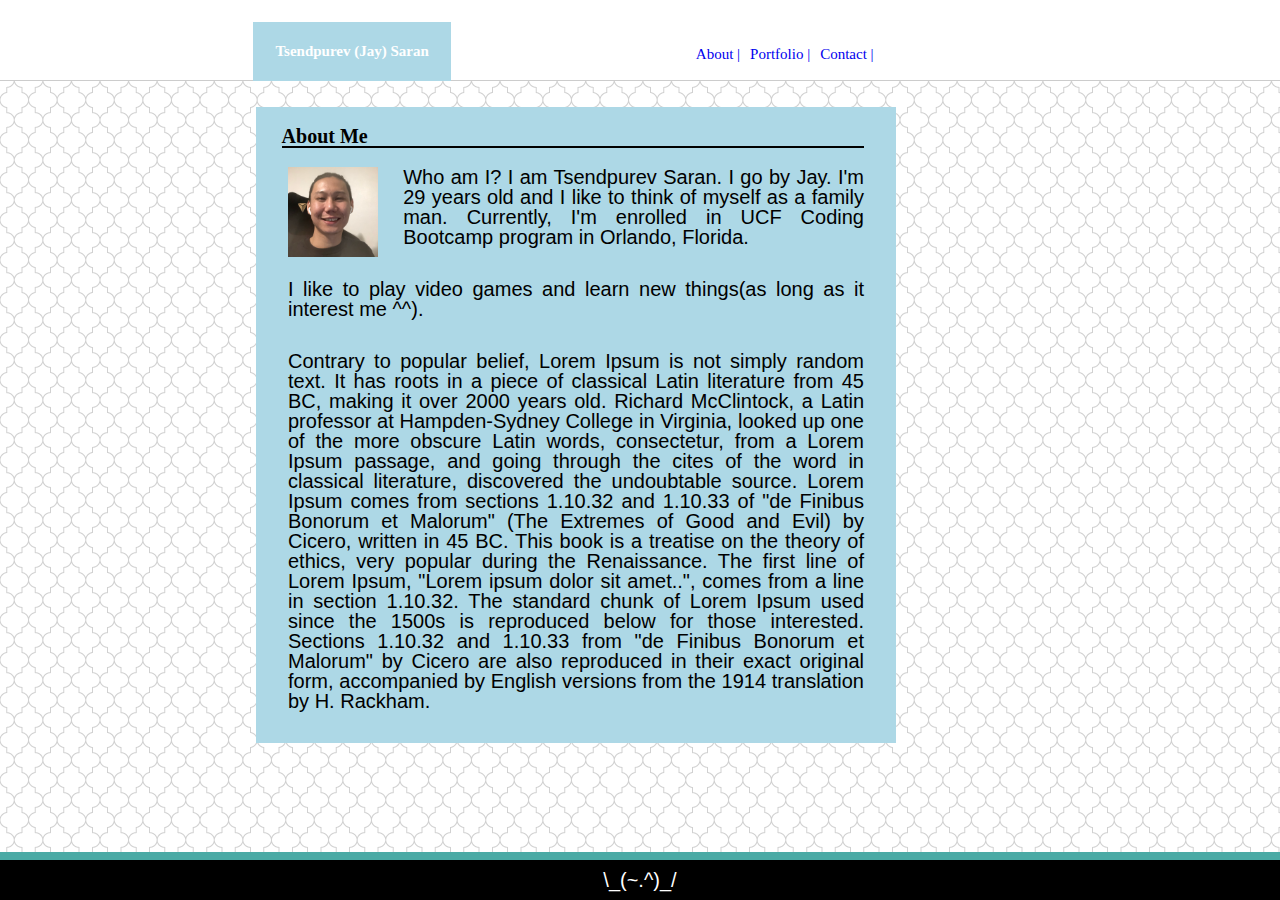
<file: index.html>
<!-- reset.css -->
<!DOCTYPE html>
<html lang="en-us">
<head>
    <meta charset="UTF-8">
    <meta http-equiv="X-UA-Compatible" content="IE=edge">
    <meta name="viewport" content="width=device-width, initial-scale=1">
    <title>basic portfolio assignment</title>
    <link rel="stylesheet" href="reset/reset.css">
    <link rel="stylesheet" type="text/css" href="assets/css/style.css">
</head>

<body>
    <header>
        <div class="wrapper">
            <div id="name">Tsendpurev (Jay) Saran</div>
            <nav>
                <a href="index.html" class="bio">About |</a>
                <a href="portfolio.html" class="bio">Portfolio |</a>
                <a href="contact.html" class="bio">Contact |
                </a>
            </nav>
        </div>
    </header>

<section>
    <div class="about">
        <h1>About Me</h1>
            <img id="profile" src="assets/images/profilepic.png" alt="My picture" />
            <p> Who am I? I am Tsendpurev Saran. I go by Jay. I'm 29 years old and I like to think of myself as a family man. Currently, I'm enrolled in UCF Coding Bootcamp program in Orlando, Florida.</p>
            <p> I like to play video games and learn new things(as long as it interest me ^^).</p>
            <div class="paragraph3">Contrary to popular belief, Lorem Ipsum is not simply random text. It has roots in a piece of classical Latin literature from 45 BC, making it over 2000 years old. Richard McClintock, a Latin professor at Hampden-Sydney College in Virginia, looked up one of the more obscure Latin words, consectetur, from a Lorem Ipsum passage, and going through the cites of the word in classical literature, discovered the undoubtable source. Lorem Ipsum comes from sections 1.10.32 and 1.10.33 of "de Finibus Bonorum et Malorum" (The Extremes of Good and Evil) by Cicero, written in 45 BC. This book is a treatise on the theory of ethics, very popular during the Renaissance. The first line of Lorem Ipsum, "Lorem ipsum dolor sit amet..", comes from a line in section 1.10.32.
                The standard chunk of Lorem Ipsum used since the 1500s is reproduced below for those interested. Sections 1.10.32 and 1.10.33 from "de Finibus Bonorum et Malorum" by Cicero are also reproduced in their exact original form, accompanied by English versions from the 1914 translation by H. Rackham.</div>
             </div>
    </div>
</section>
<footer>\_(~.^)_/</footer>

</body>
</html>
</file>
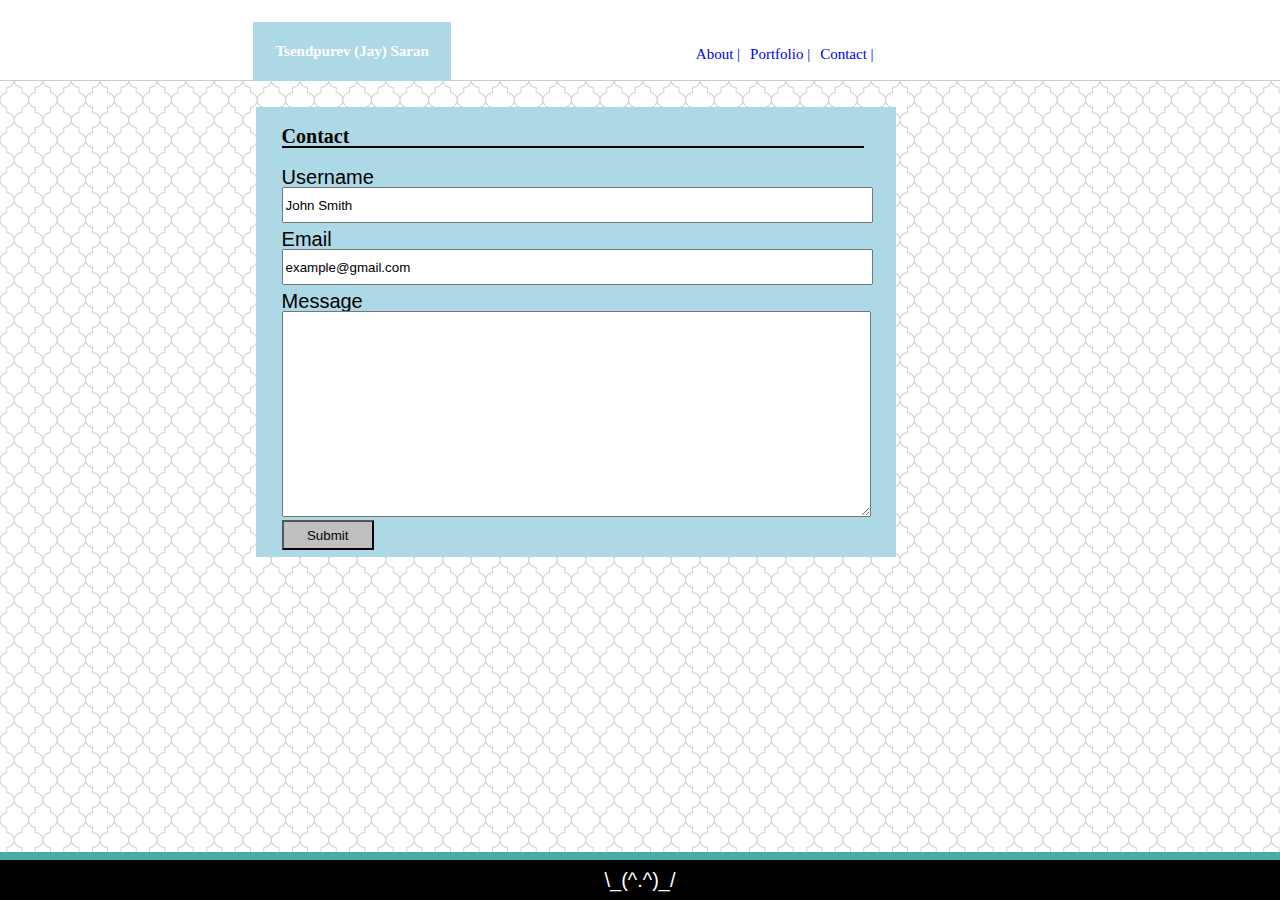
<file: contact.html>
<!-- reset.css -->
<!DOCTYPE html>
<html lang="en-us">
<head>
    <meta charset="UTF-8">
    <meta http-equiv="X-UA-Compatible" content="IE=edge">
    <meta name="viewport" content="width=device-width, initial-scale=1">
    <title>basic portfolio assignment</title>   
    <link rel="stylesheet" href="reset/reset.css">
    <link rel="stylesheet" type="text/css" href="assets/css/style.css">
</head>

<body>
    <header>
        <div class="wrapper">
            <div id="name">Tsendpurev (Jay) Saran</div>
            <nav>
                <a href="index.html" class="bio">About |</a>
                <a href="portfolio.html" class="bio">Portfolio |</a>
                <a href="contact.html" class="bio">Contact |</a>
            </nav>
        </div>
    </header>
    <section>
        <h1>Contact</h1>
        <div class="form">
            <form>
                <strong>Username</strong><br>
                <input type="text" name="username" onfocus="if(this.value == 'John Smite') {this.value= '';}" onblur="if(this.value == '') {this.value = 'John Smith';}" value="John Smith">
                <br>  
                <strong>Email</strong><br>
                <input type="email" name="psw" onfocus="if(this.value == 'example@gmail.com') { this.value = '';}" onblur="if(this.value == '') { this.value = 'example@gmail.com';}" value="example@gmail.com">
                <br>
                <strong>Message</strong>
                <br>
                <textarea name="message" name="msg"></textarea>
                <input type="submit" id="submit" name="Submit">
        
            </form>
        </div>

    </section>
    <footer>\_(^.^)_/</footer>


</body>
</html>
</file>
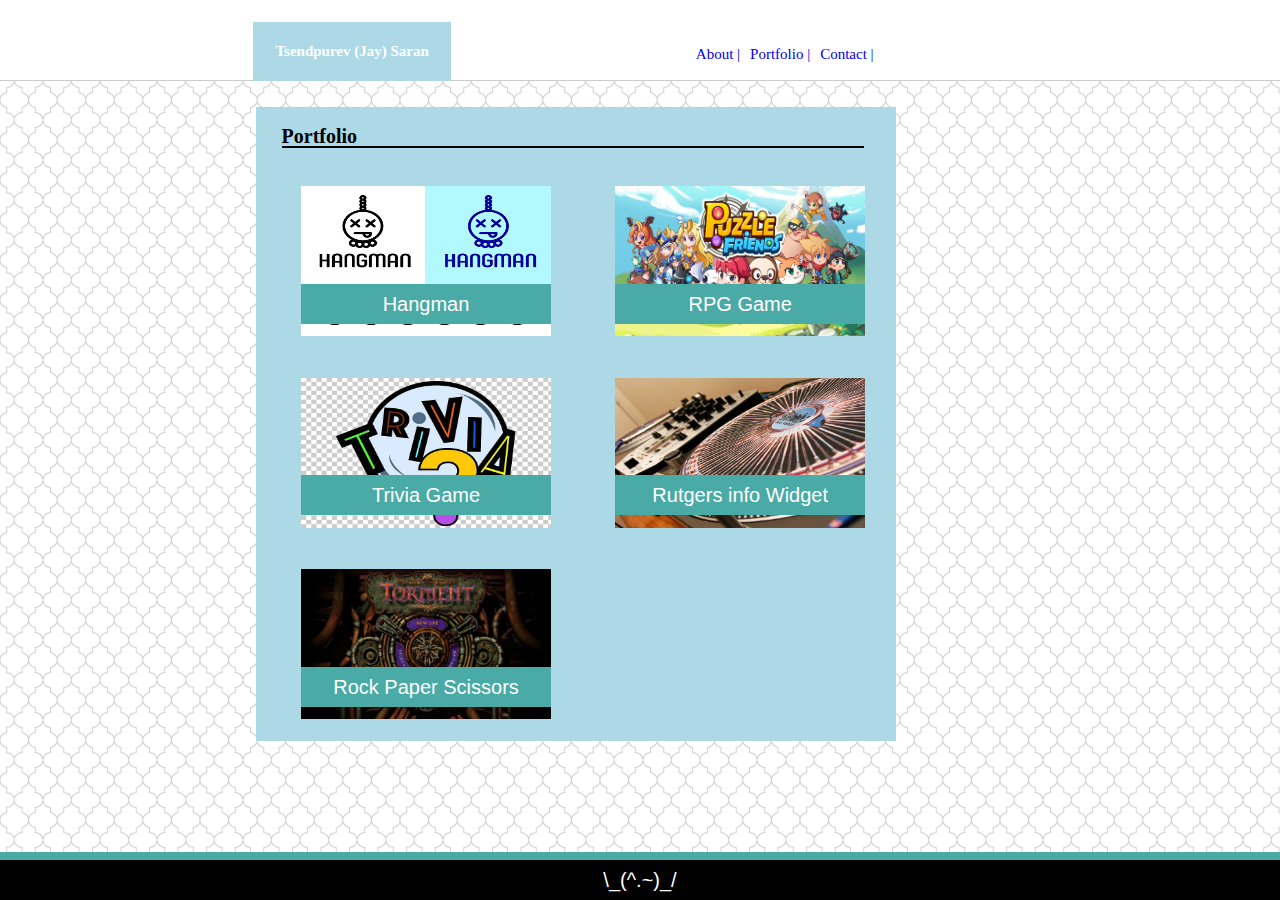
<file: portfolio.html>
<!-- reset.css -->
<!DOCTYPE html>
<html lang="en-us">
<head>
    <meta charset="UTF-8">
    <meta http-equiv="X-UA-Compatible" content="IE=edge">
    <meta name="viewport" content="width=device-width, initial-scale=1">
    <title>basic portfolio assignment</title>   
    <link rel="stylesheet" href="reset/reset.css">
    <link rel="stylesheet" type="text/css" href="assets/css/style.css">
</head>

<body>
    <header>
        <div class="wrapper">
            <div id="name">Tsendpurev (Jay) Saran</div>
            <nav>
                <a href="index.html" class="bio">About |</a>
                <a href="portfolio.html" class="bio">Portfolio |</a>
                <a href="contact.html" class="bio">Contact |</a>
            </nav>
        </div>
    </header>

    <section>
        <div class="portfolio">
            <h1><strong>Portfolio</strong></h1>
            <a href="#">
                <p>Hangman</p>
                <img src="assets/images/hagman_icons_logo_preview.jpg" height="150px" width="250px" alt="hangman">
            </a>
            <a href="#">
                <p>RPG Game</p>
                <img src="assets/images/FB_share_logo_only_us.png" height="150px" width="250px" alt="RPG video game pic">
            </a>
            <a href="#">
                <p>Trivia Game</p>
                <img src="assets/images/imgbin-trivia-logo-game-sporcle-quiz-others-Prjypk39FrAjfHsATxRPf79GA.jpg" height="150px" width="250px" alt="trivia game">
            </a>
            <a href="#">
                <p>Rutgers info Widget</p>
                <img src="assets/images/technics-q-c-640-480-2.jpeg" height="150px" width="250px" alt="rutger info widget">
            </a>

            <a href="#">
                <p>Rock Paper Scissors</p>
                <img src="assets/images/20170413011342_1-100717912-large.jpg" height="150px" width="250px" alt="rock paper scissors">
            </a>
        </div>
    </section>
    <footer>\_(^.~)_/</footer>

</body>
</html>
</file>
<file: assets/css/style.css>
/* <-- About me --> */
body {
    margin: 0px;
    font-family: Arial, Helvetica, sans-serif;
    color: black;
    font-size: 20px;
    background: url(../images/hotel-wallpaper.png);
}

header {
    background-color: #ffffff;
    border-bottom: 1px solid #cccccc;
    font-family: Georgia, 'Times New Roman', Times, serif;
    font-size: 15px;
    height: 61px;
    padding-top: 1.5%;
}

.wrapper {
    width: 88%;
    margin: 0;
}

#name {
     float: left;
     padding: 22px;
     margin-left: 12%;
     margin-top: 3px;
     background-color: lightblue;
     color: white;
     font-weight: bold;
     font-family:Georgia, 'Times New Roman', Times, serif;
     font-size: 15px;
     margin-left: 22.5%;    
}

nav {
     float: right;
     padding-right: 22%;
     padding-top: 2%;
 }

.bio {
     /* border-right: 1px solid #f0f0f0; */
     margin: 5px;
 }

section {
    width: 50%;
    overflow: auto;
    background-color: lightblue;
    margin-left: 20%;
    margin-top: 2%;
}

#about {
    padding: 30px 30px 20px 30px;
    widows: 900px;
    margin-left: 350px;
    margin-right: 350px;
}
h1 {
    border-bottom: 2px solid black;
    font-weight: bold;
    font-family: Georgia, 'Times New Roman', Times, serif; 
    width: 91%;
    margin: 3%;
    margin-left: 4%;
}

.about {
    text-align: justify;
    
}

#profile {
    float:left;
    padding: 4%;
    width: 14%;
    padding-top: 0;
    padding-left: 5%;
    padding-bottom: 0;
}

p,
.paragraph3 {
    padding: 5%;
    padding-top: 0;
    line-height: 20px;
    
}

footer {
    position: fixed;
    left: 0;
    bottom: 0;
    text-align: center;
    background: black;
    color: #ffffff;
    border-top: 8px solid #4aaaa5;
    padding: 10px 0;
    margin-top: 2%;
    width: 100%;
}

/* <-- end of about me --> */
/* <-- Contact --> */

input {
    width: 95%;
    margin-bottom: 1%;
    margin-left: 0; 
    height: 30px;
}
#submit {
    background: silver;
    width: 15%;
}
textarea {
    height:200px;
    width: 95%;
}

form {
    margin-left: 4%;
}
h5 {
    background-color: teal;
    margin-left: -33%;
    margin-right: -27%;
    margin-top: 30%;
    margin-bottom: -10%;
    text-align: center;
    height: 25px;
}

/* <-- End of contact --> */
/* <-- Portfolio --> */

a {
    position: relative;
    /* border: 1px solid #dddddd; */
    margin: 3%;
    margin-left: 45px;
    /* padding: 0; */
    /* overflow: auto; */
    float: left;
}
a:link {
    text-decoration: none;
}
.portfolio p {
    position: absolute;
    width: 100%;
    bottom: 10%;
    text-align: center;
    background-color: #4aaaa5;
    padding: 10px 0px 10px 0px;
    color: white;
}

















/* <-- End of Portfolio --> */
</file>
